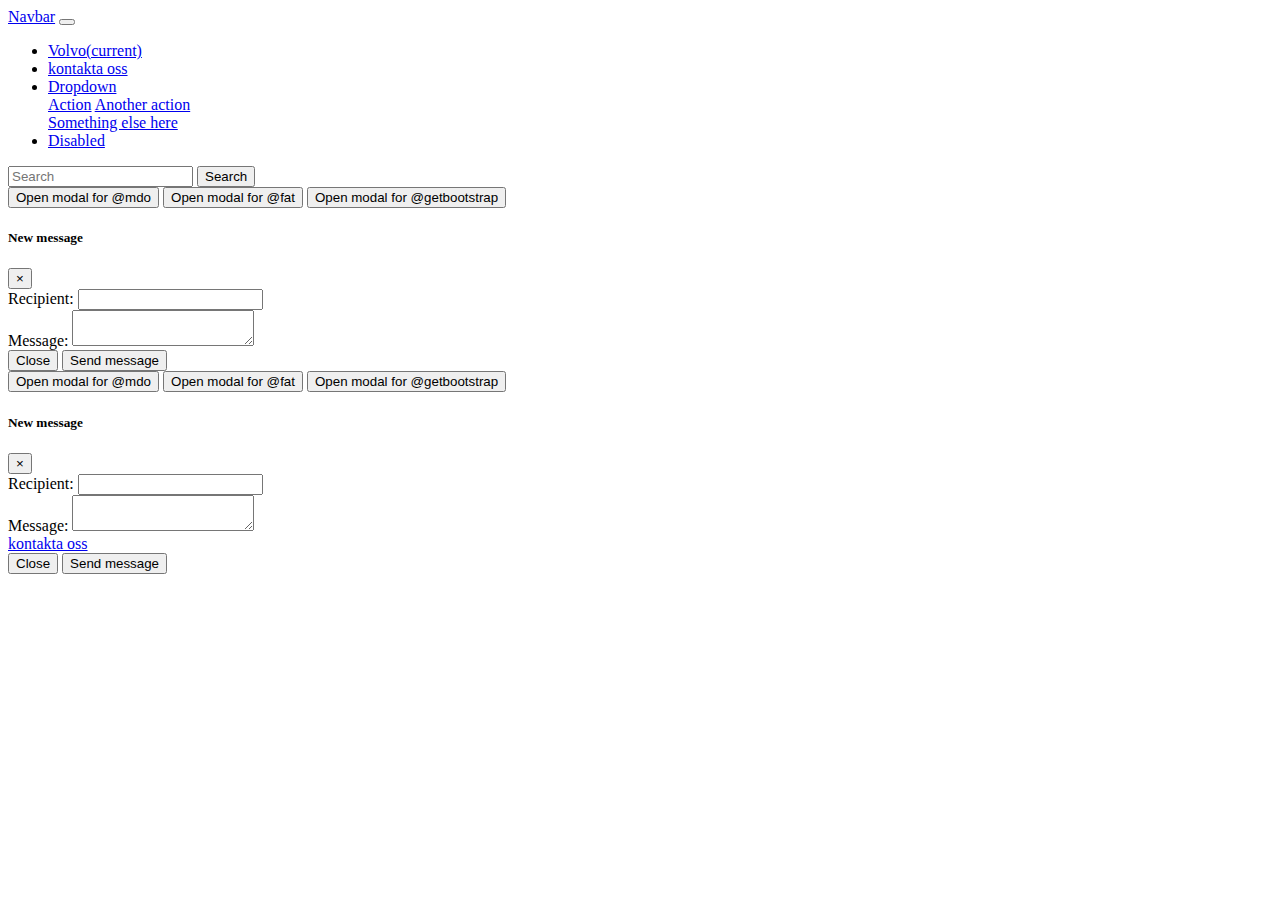
<file: kontakta.html>
<!doctype html>
<html lang="en">
  <head>
    <!-- Required meta tags -->
    <meta charset="utf-8">
    <meta name="viewport" content="width=device-width, initial-scale=1, shrink-to-fit=no">

    <!-- Bootstrap CSS -->
    <link rel="stylesheet" href="https://maxcdn.bootstrapcdn.com/bootstrap/4.0.0-beta.3/css/bootstrap.min.css" integrity="sha384-Zug+QiDoJOrZ5t4lssLdxGhVrurbmBWopoEl+M6BdEfwnCJZtKxi1KgxUyJq13dy" crossorigin="anonymous">

    <title>Mujtaba Butik</title>
  </head>
  <body>
  
  
 

	
	
	
	<nav class="navbar navbar-expand-lg navbar-light bg-success">
  <a class="navbar-brand" href="#">Navbar</a>
  <button class="navbar-toggler" type="button" data-toggle="collapse" data-target="#navbarSupportedContent" aria-controls="navbarSupportedContent" aria-expanded="false" aria-label="Toggle navigation">
    <span class="navbar-toggler-icon"></span>
  </button>

  <div class="collapse navbar-collapse" id="navbarSupportedContent">
    <ul class="navbar-nav mr-auto">
      <li class="nav-item active">
        <a class="nav-link" href="home.html">Volvo<span class="sr-only">(current)</span></a>
      </li>
	   <li class="nav-item">
        <a class="nav-link" href="kontakta.html">kontakta oss</a>
      </li>
      <li class="nav-item dropdown">
        <a class="nav-link dropdown-toggle" href="#" id="navbarDropdown" role="button" data-toggle="dropdown" aria-haspopup="true" aria-expanded="false">
          Dropdown
        </a>
        <div class="dropdown-menu" aria-labelledby="navbarDropdown">
          <a class="dropdown-item" href="#">Action</a>
          <a class="dropdown-item" href="#">Another action</a>
          <div class="dropdown-divider"></div>
          <a class="dropdown-item" href="#">Something else here</a>
        </div>
      </li>
      <li class="nav-item">
	  
        <a class="nav-link disabled" href="#">Disabled</a>
      </li>
    </ul>
    <form class="form-inline my-2 my-lg-0">
      <input class="form-control mr-sm-2" type="search" placeholder="Search" aria-label="Search">
      <button class="btn btn-outline-success my-2 my-sm-0" type="submit">Search</button>
    </form>
  </div>
  <button type="button" class="btn btn-primary" data-toggle="modal" data-target="#exampleModal" data-whatever="@mdo">Open modal for @mdo</button>
<button type="button" class="btn btn-primary" data-toggle="modal" data-target="#exampleModal" data-whatever="@fat">Open modal for @fat</button>
<button type="button" class="btn btn-primary" data-toggle="modal" data-target="#exampleModal" data-whatever="@getbootstrap">Open modal for @getbootstrap</button>

<div class="modal fade" id="exampleModal" tabindex="-1" role="dialog" aria-labelledby="exampleModalLabel" aria-hidden="true">
  <div class="modal-dialog" role="document">
    <div class="modal-content">
      <div class="modal-header">
        <h5 class="modal-title" id="exampleModalLabel">New message</h5>
        <button type="button" class="close" data-dismiss="modal" aria-label="Close">
          <span aria-hidden="true">&times;</span>
        </button>
      </div>
      <div class="modal-body">
        <form>
          <div class="form-group">
            <label for="recipient-name" class="col-form-label">Recipient:</label>
            <input type="text" class="form-control" id="recipient-name">
          </div>
          <div class="form-group">
            <label for="message-text" class="col-form-label">Message:</label>
            <textarea class="form-control" id="message-text"></textarea>
          </div>
        </form>
      </div>
      <div class="modal-footer">
        <button type="button" class="btn btn-secondary" data-dismiss="modal">Close</button>
        <button type="button" class="btn btn-primary">Send message</button>
      </div>
    </div>
  </div>
</div>
</nav>
 
	

	
	
	
	
	
	<button type="button" class="btn btn-primary" data-toggle="modal" data-target="#exampleModal" data-whatever="@mdo">Open modal for @mdo</button>
<button type="button" class="btn btn-primary" data-toggle="modal" data-target="#exampleModal" data-whatever="@fat">Open modal for @fat</button>
<button type="button" class="btn btn-primary" data-toggle="modal" data-target="#exampleModal" data-whatever="@getbootstrap">Open modal for @getbootstrap</button>

<div class="modal fade" id="exampleModal" tabindex="-1" role="dialog" aria-labelledby="exampleModalLabel" aria-hidden="true">
  <div class="modal-dialog" role="document">
    <div class="modal-content">
      <div class="modal-header">
        <h5 class="modal-title" id="exampleModalLabel">New message</h5>
        <button type="button" class="close" data-dismiss="modal" aria-label="Close">
          <span aria-hidden="true">&times;</span>
        </button>
      </div>
      <div class="modal-body">
        <form>
          <div class="form-group">
            <label for="recipient-name" class="col-form-label">Recipient:</label>
            <input type="text" class="form-control" id="recipient-name">
          </div>
          <div class="form-group">
            <label for="message-text" class="col-form-label">Message:</label>
            <textarea class="form-control" id="message-text"></textarea>
          </div>
        </form>
		 <a class="nav-link" href="kontakta.html">kontakta oss</a>
      </div>
      <div class="modal-footer">
        <button type="button" class="btn btn-secondary" data-dismiss="modal">Close</button>
        <button type="button" class="btn btn-primary">Send message</button>
      </div>
    </div>
  </div>
</div>
	
	
   


  <script src="https://code.jquery.com/jquery-3.2.1.slim.min.js" integrity="sha384-KJ3o2DKtIkvYIK3UENzmM7KCkRr/rE9/Qpg6aAZGJwFDMVNA/GpGFF93hXpG5KkN" crossorigin="anonymous"></script>
    <script src="https://cdnjs.cloudflare.com/ajax/libs/popper.js/1.12.9/umd/popper.min.js" integrity="sha384-ApNbgh9B+Y1QKtv3Rn7W3mgPxhU9K/ScQsAP7hUibX39j7fakFPskvXusvfa0b4Q" crossorigin="anonymous"></script>
    <script src="https://maxcdn.bootstrapcdn.com/bootstrap/4.0.0-beta.3/js/bootstrap.min.js" integrity="sha384-a5N7Y/aK3qNeh15eJKGWxsqtnX/wWdSZSKp+81YjTmS15nvnvxKHuzaWwXHDli+4" crossorigin="anonymous"></script>
  </body>
</html>
</file>
